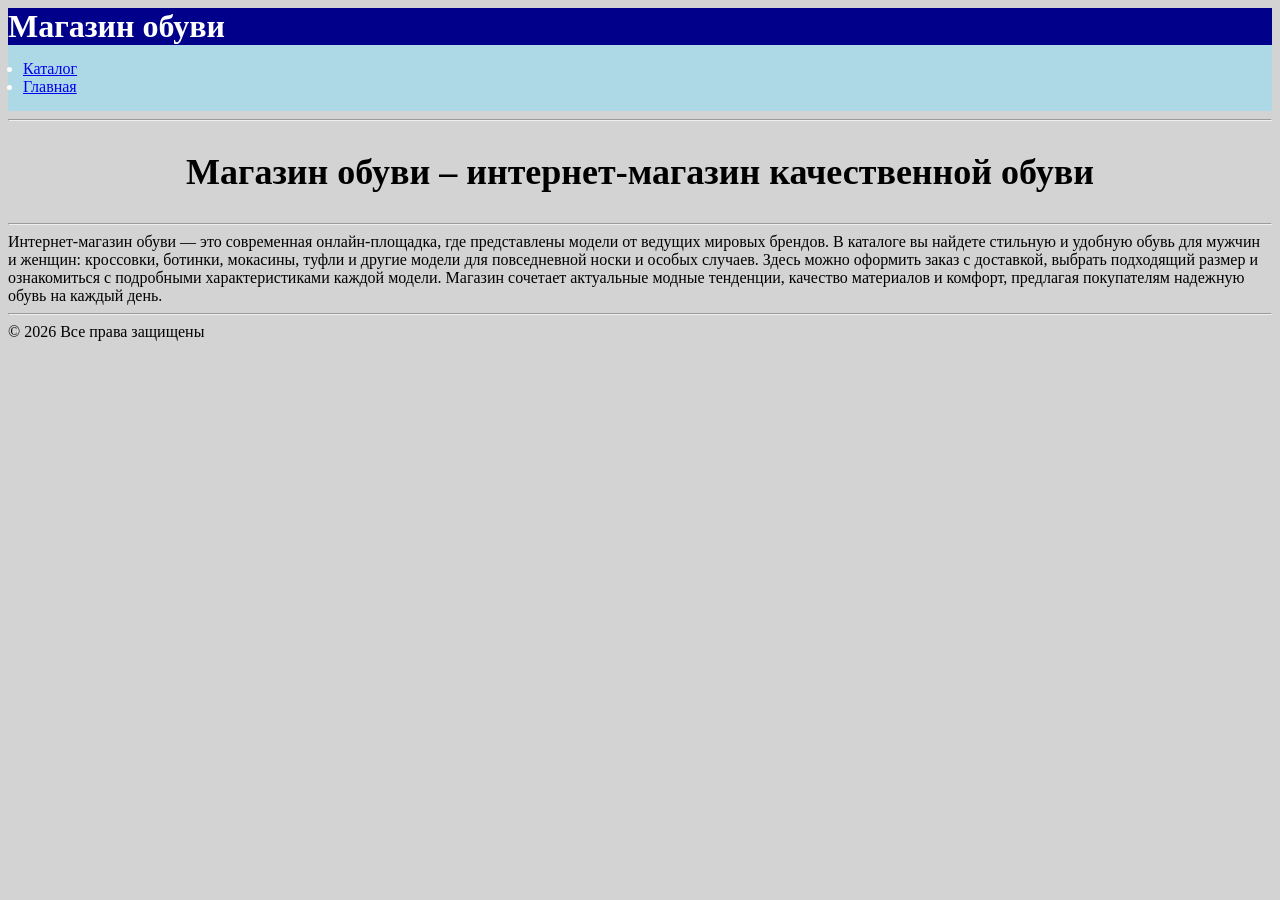
<file: index.html>
<!DOCTYPE html>
<html>
<head>
    <title>Магазин обуви</title>
</head>
<body>
    <style>
        body {
            background-color: lightgray;
        }
    </style>
    <h1>Магазин обуви</h1>
    <ul>
        <li><a href="Untitled-1.html">Каталог</a></li>
        <li><a href="index.html">Главная</a></li>
        <style>
            h1 {
                color: white;
                background-color: darkblue;
                margin: 0;
            }

            ul {
                margin: 0;
                color: white;
                background-color: lightblue;
                padding: 15px;
            }
        </style>
    </ul>
    <hr>
    <style>
        h2 {
            color: black;
            text-align: center;
            font-size: 36px;
        }
    </style>
    <h2>Магазин обуви – интернет-магазин качественной обуви</h2>
    <div style="clear: both;"></div>
    <hr>
    Интернет-магазин обуви — это современная онлайн-площадка, где представлены модели от ведущих мировых брендов. В каталоге вы найдете стильную и удобную обувь для мужчин и женщин: кроссовки, ботинки, мокасины, туфли и другие модели для повседневной носки и особых случаев.

    Здесь можно оформить заказ с доставкой, выбрать подходящий размер и ознакомиться с подробными характеристиками каждой модели. Магазин сочетает актуальные модные тенденции, качество материалов и комфорт, предлагая покупателям надежную обувь на каждый день.
    <hr>
    <div style="clear: both;"></div>
    <footer>
        &copy; 2026 Все права защищены
    </footer>
</body>
</html>
</file>
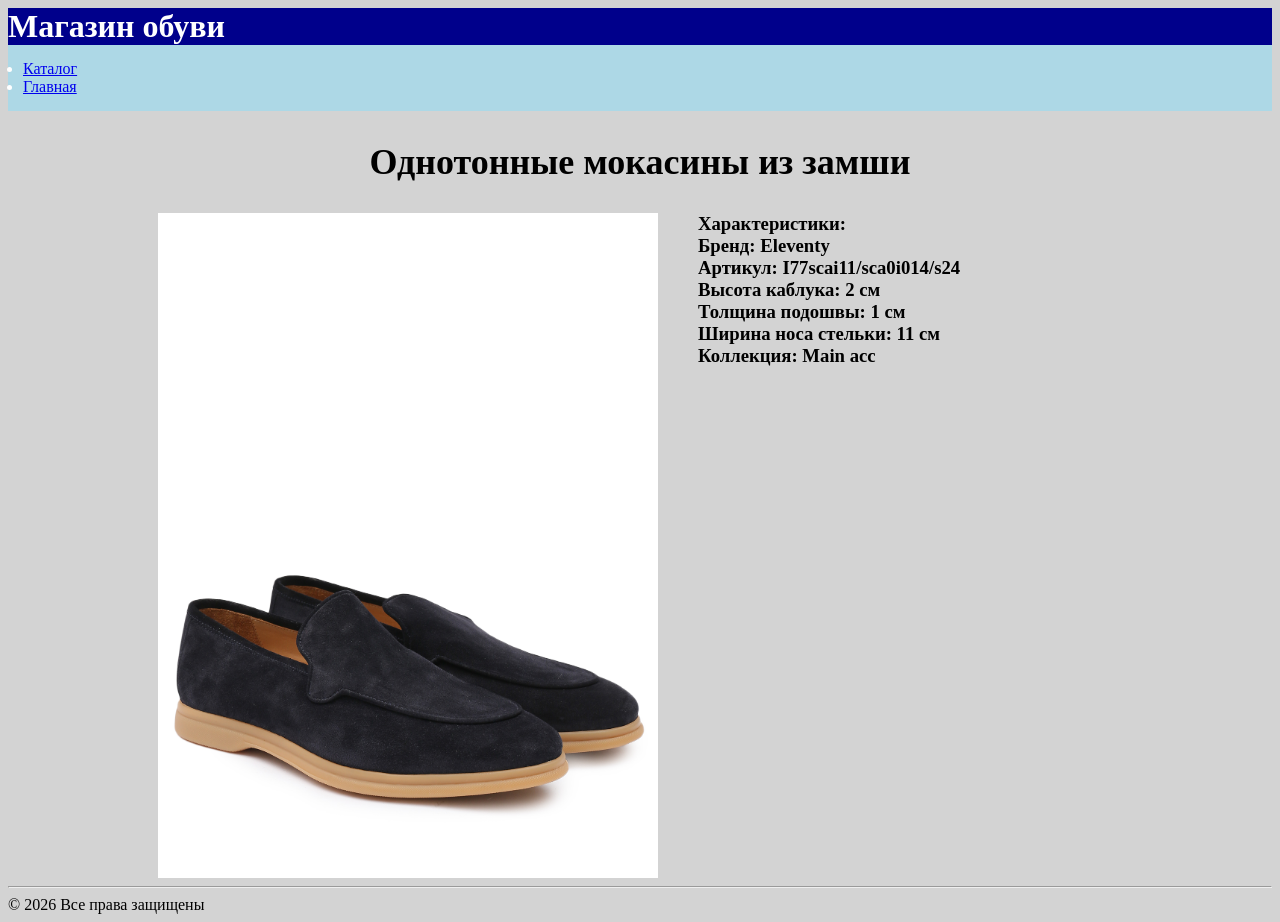
<file: shoes1.html>
<!DOCTYPE html>
<html>
<head>
    <title>Магазин обуви</title>
</head>
<body>
    <style>
        body {
            background-color: lightgray;
        }
    </style>
    <h1>Магазин обуви</h1>
    <ul>
        <li><a href="Untitled-1.html">Каталог</a></li>
        <li><a href="index.html">Главная</a></li>
        <style>
            h1 {
                color: white;
                background-color: darkblue;
                margin: 0;
            }

            ul {
                margin: 0;
                color: white;
                background-color: lightblue;
                padding: 15px;
            }
        </style>
    </ul>
    <style>
        h2 {
            color: black;
            text-align: center;
            font-size: 36px;
        }
    </style>
    <h2>Однотонные мокасины из замши</h2>
    <style>
        .product {
            margin-left: 150px;
        }

            .product img {
                float: left;
                margin-right: 40px;
            }

            .product h3 {
                margin-top: 0;
            }
    </style>
    <div class="product">
        <a href="19a58f8f942695562616aff40b334223.jpg">
            <img src="19a58f8f942695562616aff40b334223.jpg" width="500">
        </a>
        <h3>
            Характеристики:<br>
            Бренд: Eleventy<br>
            Артикул: I77scai11/sca0i014/s24<br>
            Высота каблука: 2 см<br>
            Толщина подошвы: 1 см<br>
            Ширина носа стельки: 11 см<br>
            Коллекция: Main acc
        </h3>

    </div>
    <div style="clear: both;"></div>
    <hr>
    <footer>
        &copy; 2026 Все права защищены
    </footer>
</body>
</html>
</file>
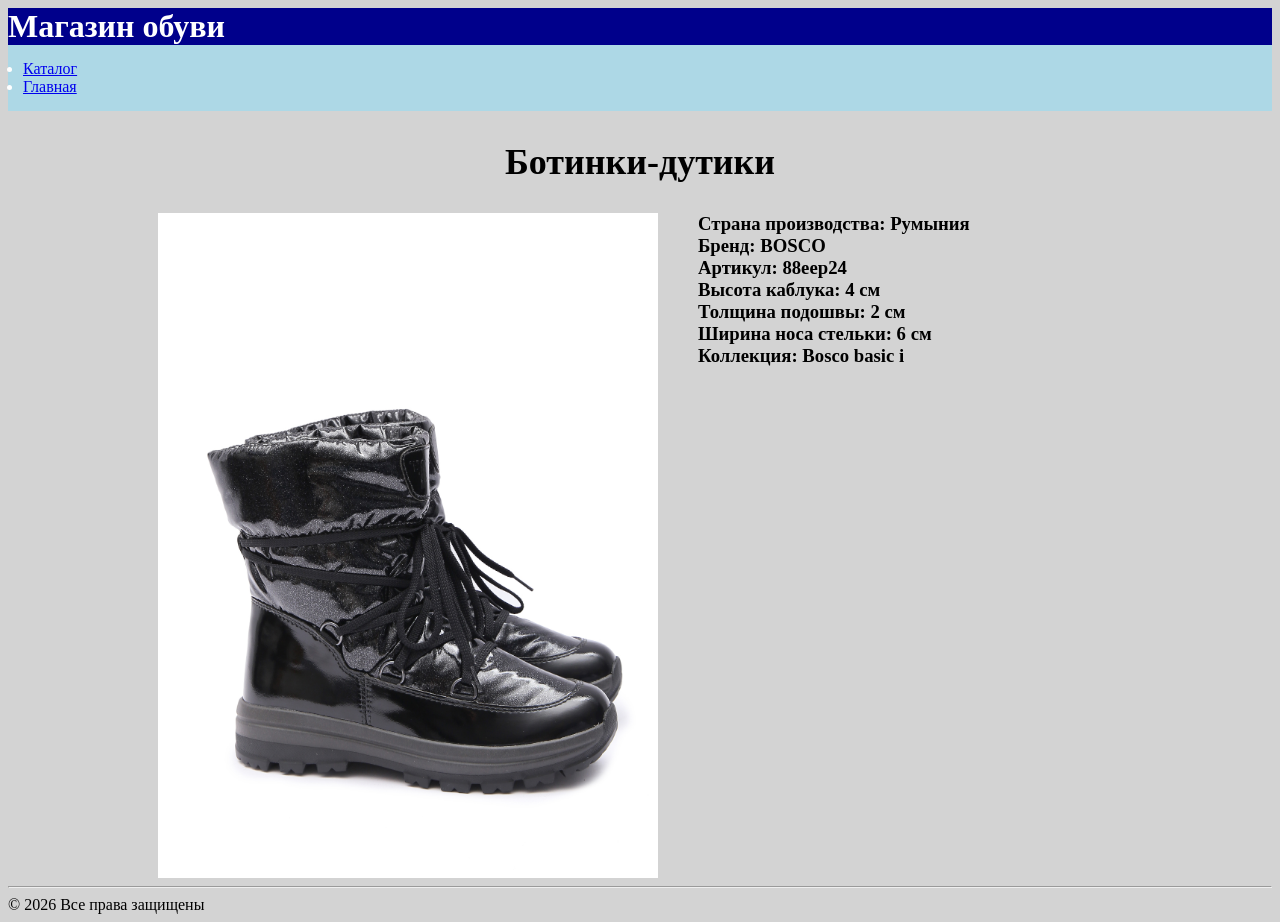
<file: shoes3.html>
<!DOCTYPE html>
<html>
<head>
    <title>Магазин обуви</title>
</head>
<body>
    <style>
        body {
            background-color: lightgray;
        }
    </style>
    <h1>Магазин обуви</h1>
    <ul>
        <li><a href="Untitled-1.html">Каталог</a></li>
        <li><a href="index.html">Главная</a></li>
        <style>
            h1 {
                color: white;
                background-color: darkblue;
                margin: 0;
            }

            ul {
                margin: 0;
                color: white;
                background-color: lightblue;
                padding: 15px;
            }
        </style>
    </ul>
    <style>
        h2 {
            color: black;
            text-align: center;
            font-size: 36px;
        }
    </style>
    <h2>Ботинки-дутики</h2>
    <style>
        .product {
            margin-left: 150px;
        }

            .product img {
                float: left;
                margin-right: 40px;
            }

            .product h3 {
                margin-top: 0;
            }
    </style>
    <div class="product">
        <a href="3c43e48455f9657fa7c6ad9d77e96e66.jpg">
            <img src="3c43e48455f9657fa7c6ad9d77e96e66.jpg" width="500">
        </a>
        <h3>
            Страна производства: Румыния<br>
            Бренд: BOSCO<br>
            Артикул: 88eep24<br>
            Высота каблука: 4 см<br>
            Толщина подошвы: 2 см<br>
            Ширина носа стельки: 6 см<br>
            Коллекция: Bosco basic i
        </h3>
    </div>
    <div style="clear: both;"></div>
    <hr>
    <footer>
        &copy; 2026 Все права защищены
    </footer>
</body>
</html>
</file>
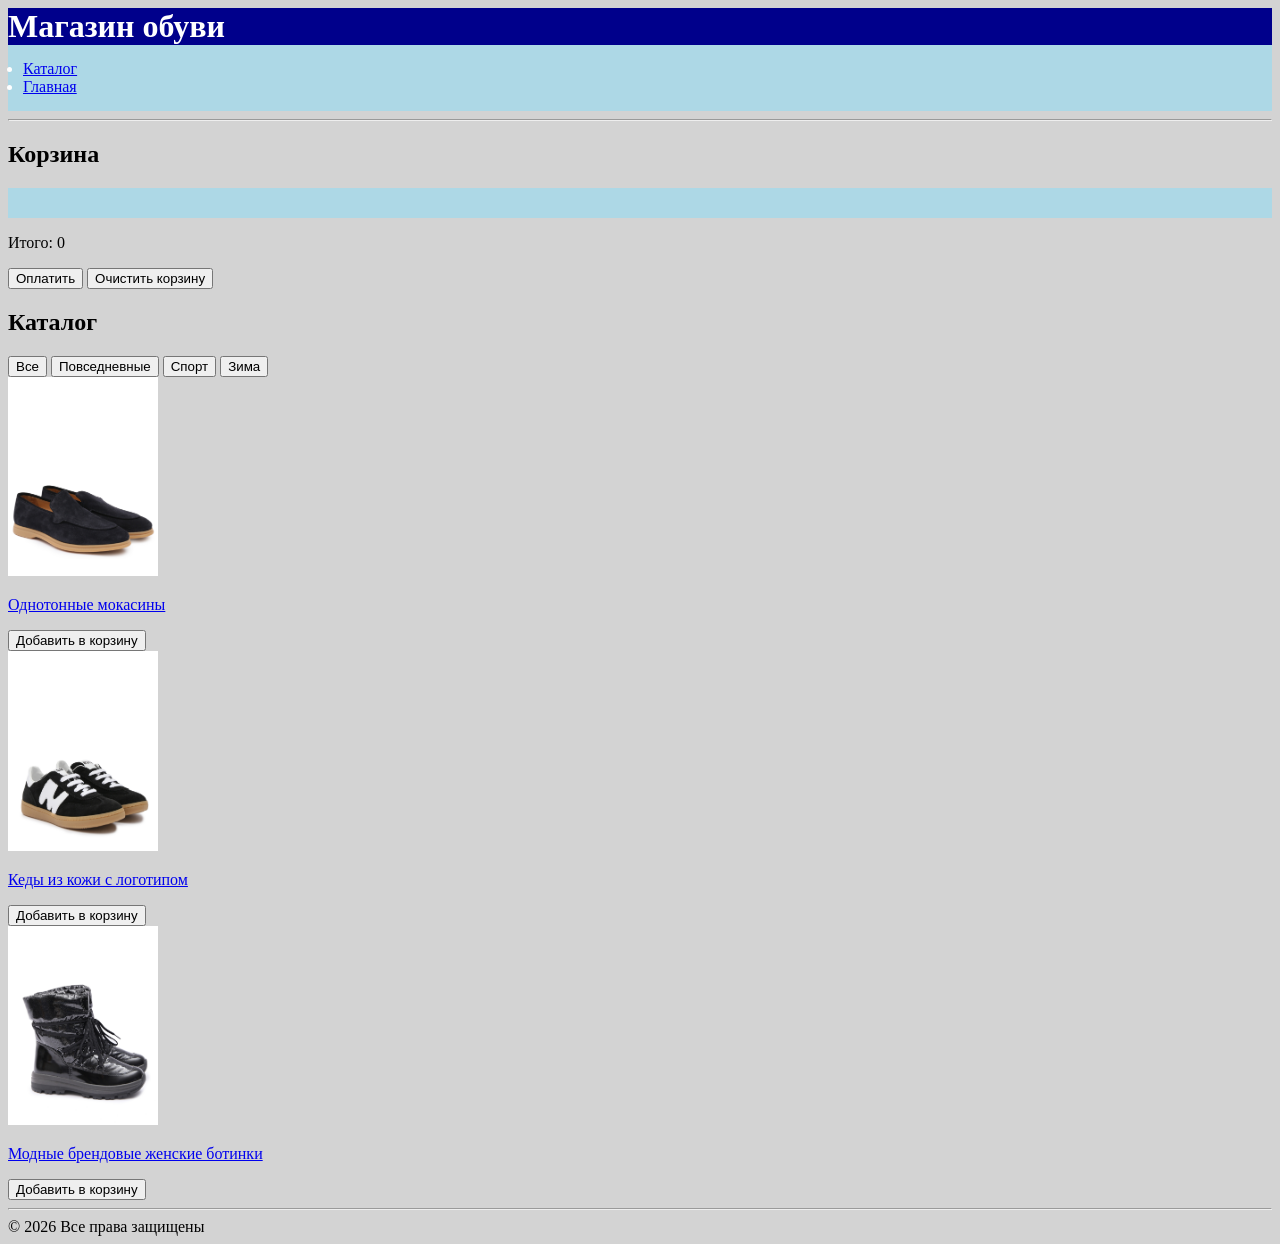
<file: Untitled-1.html>
<!DOCTYPE html>
<html>
<head>
    <title>Магазин обуви</title>
</head>
<body>
    <style>
        body {
            background-color: lightgray;
        }
    </style>
    <h1>Магазин обуви</h1>
    <ul>
        <li><a href="Untitled-1.html">Каталог</a></li>
        <li><a href="index.html">Главная</a></li>
        <style>
            h1 {
                color: white;
                background-color: darkblue;
                margin: 0;
            }

            ul {
                margin: 0;
                color: white;
                background-color: lightblue;
                padding: 15px;
            }
        </style>
    </ul>
    <hr>

    <h2>Корзина</h2>
    <ul id="cart"></ul>
    <p id="total">Итого: 0</p>

    <button id="pay">Оплатить</button>
    <button id="clear">Очистить корзину</button>


    <h2>Каталог</h2>
    <div>
        <button data-filter="all">Все</button>
        <button data-filter="casual">Повседневные</button>
        <button data-filter="sport">Спорт</button>
        <button data-filter="winter">Зима</button>
    </div>

    <div class="product" data-price="3000" data-category="casual">

        <a href="shoes1.html">
            <img src="19a58f8f942695562616aff40b334223.jpg" width="150">
        </a>

        <p>
            <a href="shoes1.html">Однотонные мокасины</a>
        </p>

        <button class="add">Добавить в корзину</button>

    </div>

    <div class="product" data-price="5000" data-category="sport">

        <a href="shoes2.html">
            <img src="f0b2b4ea310d9a47e424e53173ff6c06.jpg" width="150">
        </a>

        <p>
            <a href="shoes2.html">Кеды из кожи с логотипом</a>
        </p>

        <button class="add">Добавить в корзину</button>

    </div>

    <div class="product" data-price="7000" data-category="winter">

        <a href="shoes3.html">
            <img src="3c43e48455f9657fa7c6ad9d77e96e66.jpg" width="150">
        </a>

        <p>
            <a href="shoes3.html">Модные брендовые женские ботинки</a>
        </p>

        <button class="add">Добавить в корзину</button>

    </div>

    <hr>
    <div style="clear: both;"></div>
    <footer>
        &copy; 2026 Все права защищены
    </footer>
    <script src="script.js"></script>
</body>
</html>
</file>
